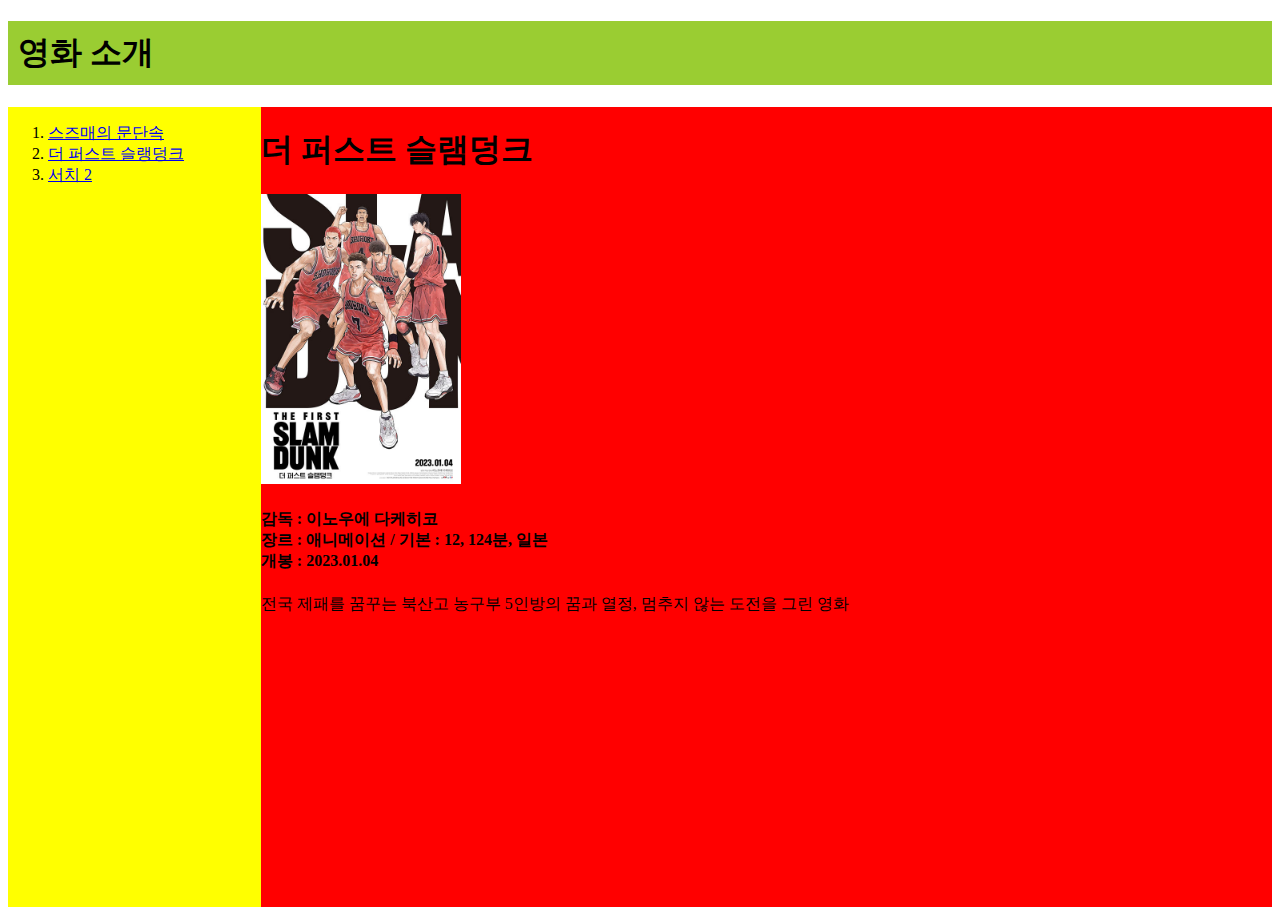
<file: 2.html>
<!DOCTYPE html>
<html lang="en">
<head>
    <meta charset="UTF-8">
    <meta http-equiv="X-UA-Compatible" content="IE=edge">
    <meta name="viewport" content="width=device-width, initial-scale=1.0">
    <title>더 퍼스트 슬랭덩크</title>
    <link rel="stylesheet" href="./css/2.css"
</head>
<body>  
    <header>
        <!-- border:두께 선종류 색상; -->
        <!-- border:5px solid rebeccapurple; -->
        <h1>영화 소개</h1>
    </header>
    <div class = "content">
        <section class = "section">
            <ol>
                <li><a href = "index.html">스즈매의 문단속</a></li> 
                <li><a href = "2.html">더 퍼스트 슬랭덩크</a></li>
                <li><a href = "3.html">서치 2  </a></li>
            </ol>
        </section>
        <aside class = "aside">
            <h1>더 퍼스트 슬램덩크</h1>
            <img src = "./images/더 퍼스트 슬랭덩크.jpg" width="200">
            <h4>감독 : 이노우에 다케히코<br>
            장르 : 애니메이션 / 기본 : 12, 124분, 일본<br>
            개봉 : 2023.01.04</h4>
            <p>전국 제패를 꿈꾸는 북산고 농구부 5인방의 꿈과 열정, 멈추지 않는 도전을 그린 영화</p>
            </video>
            <iframe width="300" height="200" src="https://www.youtube.com/embed/QeyCHDBjbmg" title="YouTube video player" frameborder="0" allow="accelerometer; autoplay; clipboard-write; encrypted-media; gyroscope; picture-in-picture; web-share" allowfullscreen></iframe>
        </aside>
    </div> 
</body>

</html>
</file>
<file: css/2.css>
header>h1{
    margin:10; 
    padding:10px;
    background-color: yellowgreen;
}

.content{
    display: flex;
}
.section{
    flex:20%;
    width:30%; 
    height: 800px; 
    float:left; 
    background-color:yellow;
}

.aside {
    flex:80%;
    width: 70%; 
    height: 800px; 
    float:right; 
    background-color: red;
}
</file>
